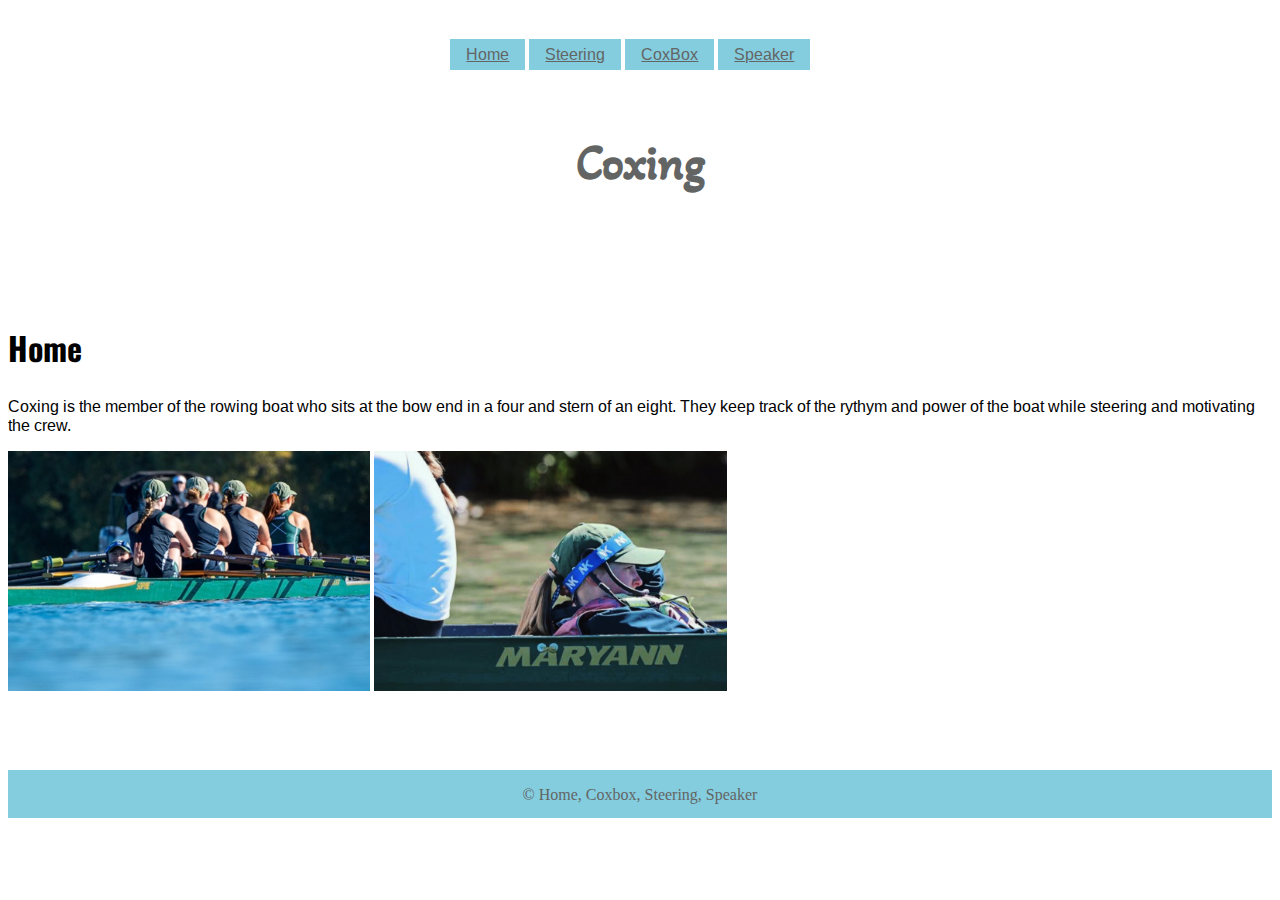
<file: html/Index.html>
<html>

<head>
  <title>Coxing</title>

  <link rel="preconnect" href="https://fonts.gstatic.com">
  <link
    href="https://fonts.googleapis.com/css2?family=Akaya+Telivigala&family=Arimo&family=Oswald:wght@300&display=swap"
    rel="stylesheet">
  <link rel="stylesheet" href="../css/style3.css">
  <link rel="stylesheet" href="../css/layout3.css">

</head>

<body>

  <header>
    <h1>Coxing</h1>
  </header>

  <nav>
    <a href="index.html">Home</a>
    <a href="Steering.html">Steering</a>
    <a href="Coxbox.html">CoxBox</a>
    <a href="Speaker.html">Speaker</a>
  </nav>

  <main>
    <h2>Home</h2>

    <p>
      Coxing is the member of the rowing boat who sits at the bow end in a four and stern of an eight.
      They keep track of the rythym and power of the boat while steering and motivating the crew.
    </p>

    <img src="../images/Coxing.png" alt="">
    <img src="../images/Close up Coxing.png" alt="">

  </main>

  <footer>
    <p>
      &copy; Home, Coxbox, Steering, Speaker
    </p>
  </footer>

</body>

</html>
</file>
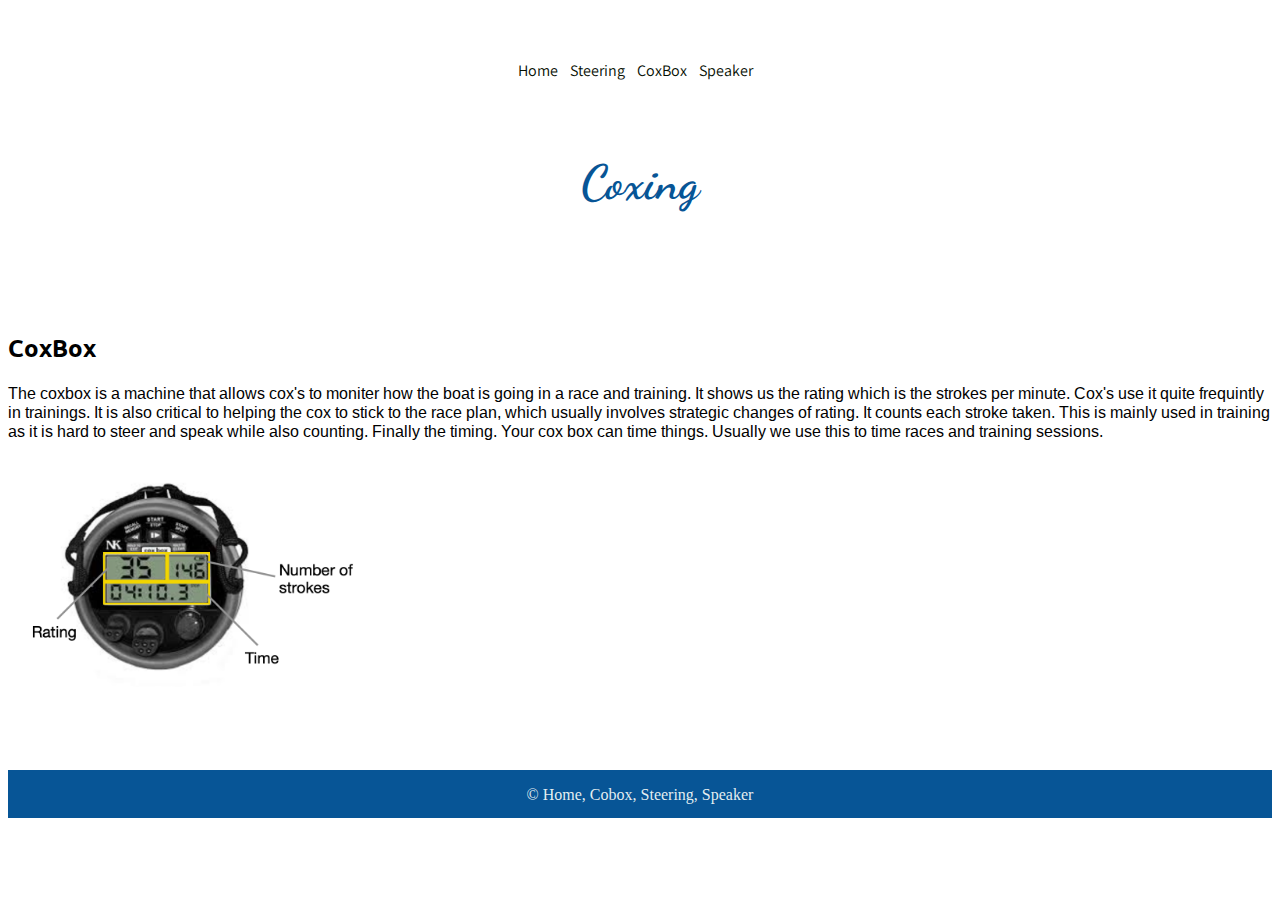
<file: html/Coxbox.html>
<html>

<head>
  <title>Coxing</title>

  <link rel="preconnect" href="https://fonts.gstatic.com">
  <link
    href="https://fonts.googleapis.com/css2?family=Akaya+Telivigala&family=Arimo&family=Oswald:wght@300&display=swap"
    rel="stylesheet">
  <link rel="preconnect" href="https://fonts.gstatic.com">
  <link
    href="https://fonts.googleapis.com/css2?family=Assistant:wght@300&family=Dancing+Script:wght@500&family=Ubuntu:wght@300&display=swap"
    rel="stylesheet">
  <link rel="stylesheet" href="../css/style1.css">
  <link rel="stylesheet" href="../css/layout1.css">

</head>

<body>

  <header>
    <h1>Coxing</h1>
  </header>

  <nav>
    <a href="index.html">Home</a>
    <a href="Steering.html">Steering</a>
    <a href="Coxbox.html">CoxBox</a>
    <a href="Speaker.html">Speaker</a>
  </nav>

  <main>

    <h2>CoxBox</h2>

    <p>
      The coxbox is a machine that allows cox's to moniter how the boat is going in a race and training.
      It shows us the rating which is the strokes per minute. Cox's use it quite frequintly in trainings.
      It is also critical to helping the cox to stick to the race plan, which usually involves strategic changes of
      rating.
      It counts each stroke taken. This is mainly used in training as it is hard to steer and speak while also counting.
      Finally the timing. Your cox box can time things. Usually we use this to time races and training sessions.
    </p>

    <img src="../images/Coxbox.png" alt="Coxing">
  </main>

  <footer>
    <p>
      &copy; Home, Cobox, Steering, Speaker
    </p>
  </footer>

</body>

</html>
</file>
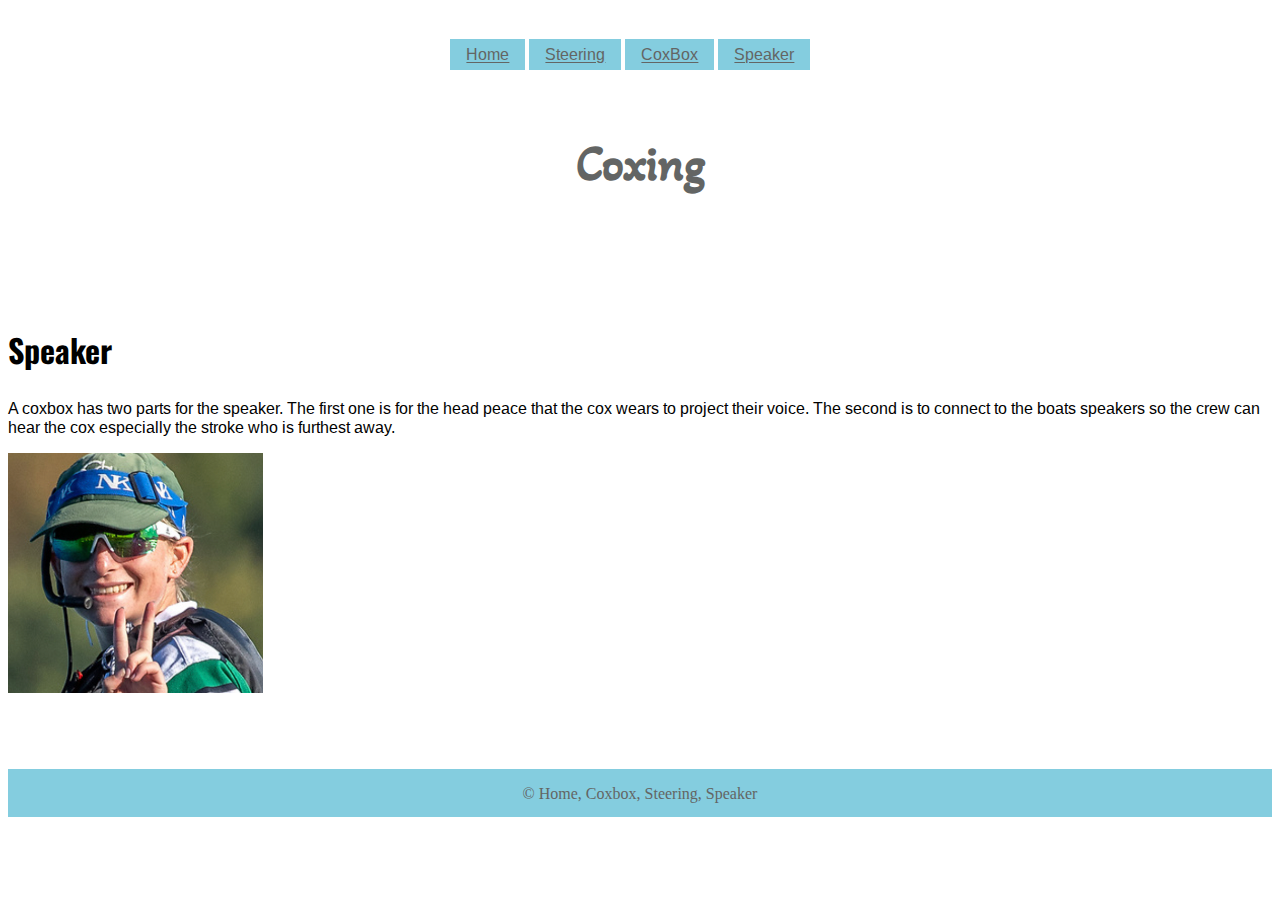
<file: html/Speaker.html>
<html>

<head>
    <title>Coxing</title>

    <link rel="preconnect" href="https://fonts.gstatic.com">
    <link
        href="https://fonts.googleapis.com/css2?family=Akaya+Telivigala&family=Arimo&family=Oswald:wght@300&display=swap"
        rel="stylesheet">
    <link rel="stylesheet" href="../css/style3.css">
    <link rel="stylesheet" href="../css/layout3.css">
</head>

<body>

    <header>
        <h1>Coxing</h1>
    </header>

    <nav>
        <a href="index.html">Home</a>
        <a href="Steering.html">Steering</a>
        <a href="Coxbox.html">CoxBox</a>
        <a href="Speaker.html">Speaker</a>
    </nav>

    <main>
        <h2>Speaker</h2>

        <p>
            A coxbox has two parts for the speaker. The first one is for the head peace that the cox wears to project
            their voice. The second is to connect to the boats speakers so the crew can hear the cox especially the
            stroke who is furthest away.
        </p>

        <img src="../images/Annabelle.png" alt="Coxing">
    </main>

    <footer>
        <p>
            &copy; Home, Coxbox, Steering, Speaker
        </p>
    </footer>

</body>

</html>
</file>
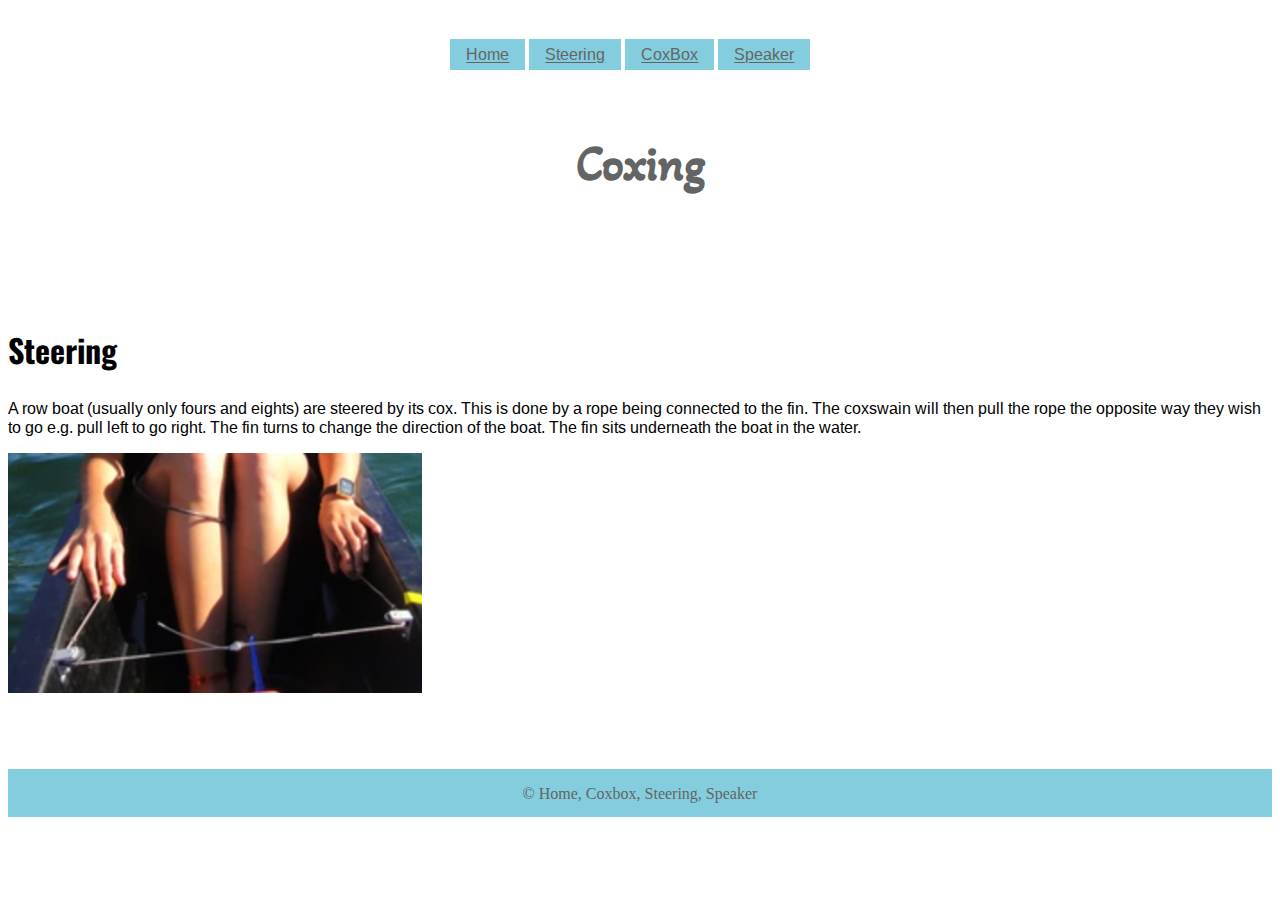
<file: html/Steering.html>
<html>

<head>
  <title>Coxing</title>

  <link rel="preconnect" href="https://fonts.gstatic.com">
  <link
    href="https://fonts.googleapis.com/css2?family=Akaya+Telivigala&family=Arimo&family=Oswald:wght@300&display=swap"
    rel="stylesheet">
  <link rel="stylesheet" href="../css/style3.css">
  <link rel="stylesheet" href="../css/layout3.css">
</head>

<body>

  <header>
    <h1>Coxing</h1>
  </header>

  <nav>
    <a href="index.html">Home</a>
    <a href="Steering.html">Steering</a>
    <a href="Coxbox.html">CoxBox</a>
    <a href="Speaker.html">Speaker</a>
  </nav>

  <main>
    <h2>Steering</h2>

    <p>
      A row boat (usually only fours and eights) are steered by its cox. This is done by a rope being connected to the
      fin.
      The coxswain will then pull the rope the opposite way they wish to go e.g. pull left to go right.
      The fin turns to change the direction of the boat. The fin sits underneath the boat in the water.
    </p>

    <img src="../images/Steering.png" alt="Coxing">
  </main>

  <footer>
    <p>
      &copy; Home, Coxbox, Steering, Speaker
    </p>
  </footer>

</body>

</html>
</file>
<file: css/style3.css>
main img {
  height: 15em;
  display: inline-block;
}

header h1 {
  font-family: 'Akaya Telivigala', cursive;
  text-align: center;
  font-size: xxx-large;
  color: #636564;
}
main h2 {
  font-family: 'Oswald', sans-serif;
  font-size:xx-large;
}

nav {
  width: 30%;
  margin: auto;
}

nav a {
  font-family: 'Arimo', sans-serif;
  color: #636564;
  background-color: #84cddf;
  display: inline block;
  padding-left: 1em;
  padding-right: 1em;
  padding-bottom: 0.40em;
  padding-top: 0.40em;
}

main {
  font-family: 'Arimo', sans-serif;
}

main em {
  font-weight: bold;
}

footer {
  height: 3em;
  background-color: #84cddf;
  color: #636564;
}

footer p {
  text-align: center;
}
</file>
<file: css/layout3.css>
nav { grid-area: h; }
header    { grid-area: n; }
main   { grid-area: m; }
footer { grid-area: f; }

body {
  display: grid;
  grid: " h " auto
        " n " auto
        " m " auto
        " f " auto
        / 1fr;
}
</file>
<file: css/style1.css>
main img {
    height: 15em;
  }
  
  header h1 {
    font-family: 'Dancing Script', cursive;
    text-align: center;
    font-size: xxx-large;
    color: #075596;
  }
  main h2 {
    font-family: 'Ubuntu', sans-serif;    
    margin-top:15px ;
  }
  
  nav {
    width: 20%;
    margin: auto;
  }

  nav a {
    font-family: 'Assistant', sans-serif;
    text-decoration: none;
    color: rgb(5, 14, 1);
    display: inline-block ;
    margin-bottom: 0.25em;
    padding-left: 0.25em;
    padding-right: 0.25em;
    margin-top:15px ;
  }
  
  nav a:hover {
    text-decoration: underline;
    background-color: #066e02e8;
  }
  
  main {
    font-family: 'Arimo', sans-serif;
  }
  
  main em {
    font-weight: bold;
  }
  
  footer {
    height: 3em;
    background-color: #075596;
    color: #fcfffbe8;
  }
  
  footer p {
    text-align: center;
  }
</file>
<file: css/layout1.css>
nav { grid-area: h; }
header    { grid-area: n; }
main   { grid-area: m; }
footer { grid-area: f; }

body {
  display: grid;
  grid: " h " auto
        " n " auto
        " m " auto
        " f " auto
        / 1fr;
}
</file>
